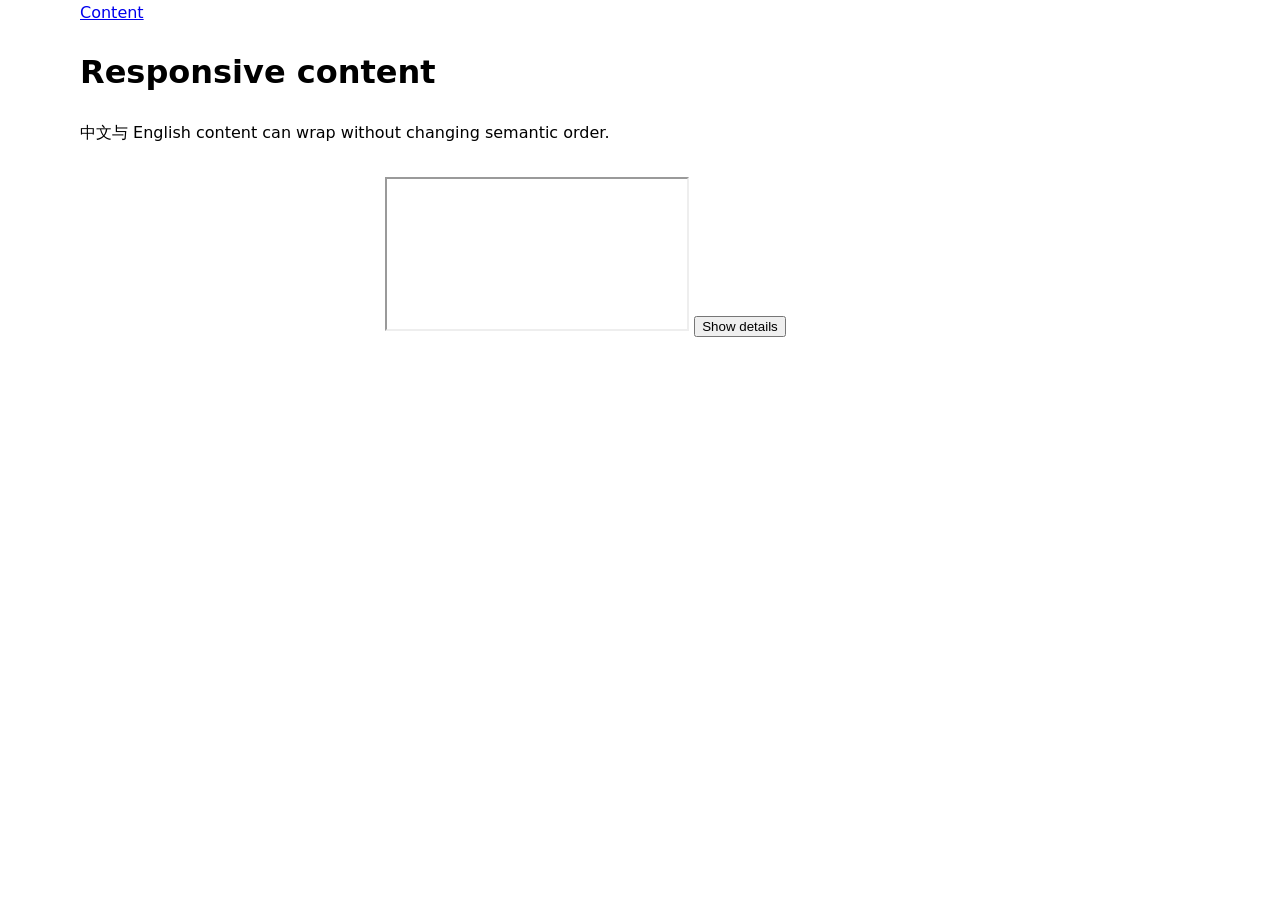
<file: tests/fixtures/good/index.html>
<!doctype html>
<html lang="en">
  <head>
    <meta charset="utf-8">
    <meta name="viewport" content="width=device-width, initial-scale=1">
    <title>Resilient fixture</title>
    <link rel="stylesheet" href="styles.css">
    <script src="app.js" defer></script>
  </head>
  <body>
    <header class="shell">
      <nav aria-label="Primary">
        <a href="#content">Content</a>
      </nav>
    </header>
    <main id="content" class="shell stack">
      <h1>Responsive content</h1>
      <p>中文与 English content can wrap without changing semantic order.</p>
      <img src="data:image/svg+xml,%3Csvg xmlns='http://www.w3.org/2000/svg'/%3E" alt="Decorative test shape">
      <iframe src="https://example.com/embed" title="Example embedded content"></iframe>
      <button type="button" data-disclosure aria-expanded="false">Show details</button>
      <div id="details" hidden>Details</div>
    </main>
  </body>
</html>
</file>
<file: tests/fixtures/good/styles.css>
:root {
  --gutter: clamp(1rem, 0.75rem + 1vw, 2rem);
  --radius-card: 1.125rem;
}

*,
*::before,
*::after {
  box-sizing: border-box;
}

body {
  margin: 0;
  font: 1rem/1.6 system-ui, sans-serif;
}

.shell {
  inline-size: min(100% - 2 * var(--gutter), 70rem);
  margin-inline: auto;
}

.stack > * + * {
  margin-block-start: 1rem;
}

img,
iframe {
  max-inline-size: 100%;
}

button:focus-visible,
a:focus-visible {
  outline: 3px solid currentColor;
  outline-offset: 3px;
}
</file>
